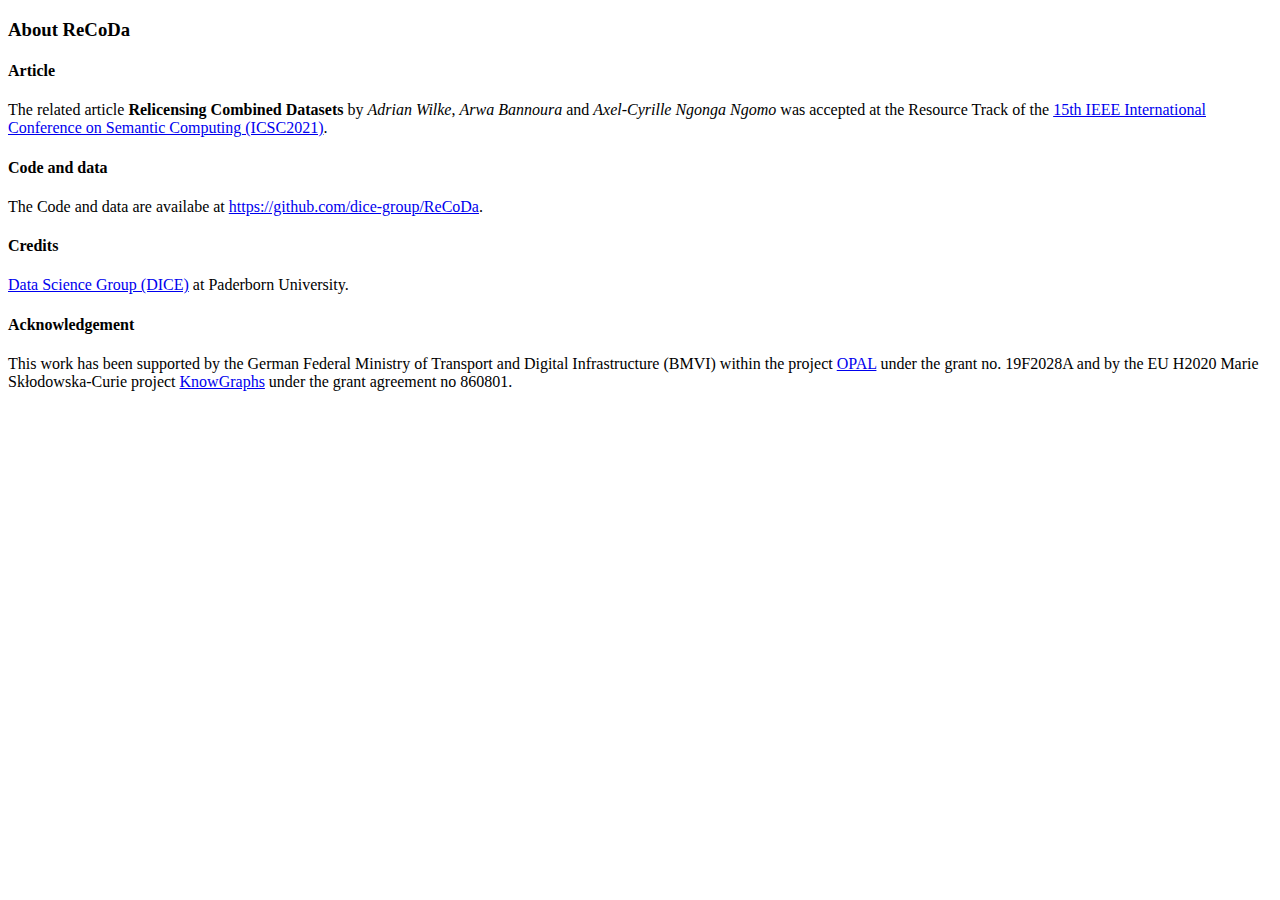
<file: src/main/resources/templates/about.html>
<!doctype html>
<html lang="en">
<head th:replace="fragments/template.html :: head">
<body>

	<nav th:replace="fragments/template.html :: nav"></nav>

	<div class="container-lg mt-3">

		<h3 class="mb-3">About ReCoDa</h3>

		<h4>Article</h4>
		<p>
			The related article <strong>Relicensing Combined Datasets</strong> by
			<i>Adrian Wilke</i>, <i>Arwa Bannoura</i> and <i>Axel-Cyrille
				Ngonga Ngomo</i> was accepted at the Resource Track of the <a
				target="_blank" href="https://www.ieee-icsc.org/">15th IEEE
				International Conference on Semantic Computing (ICSC2021)</a>.
		</p>

		<h4>Code and data</h4>
		<p>
			The Code and data are availabe at <a target="_blank"
				href="https://github.com/dice-group/ReCoDa">https://github.com/dice-group/ReCoDa</a>.
		</p>

		<h4>Credits</h4>
		<p>
			<a target="_blank" href="https://dice-research.org/">Data Science
				Group (DICE)</a> at Paderborn University.
		</p>

		<h4>Acknowledgement</h4>
		<p>
			This work has been supported by the German Federal Ministry of
			Transport and Digital Infrastructure (BMVI) within the project <a
				target="_blank" href="https://dice-research.org/OPAL">OPAL</a> under
			the grant no. 19F2028A and by the EU H2020 Marie Skłodowska-Curie
			project <a target="_blank"
				href="https://dice-research.org/KnowGraphs">KnowGraphs</a> under the
			grant agreement no 860801.
		</p>
	</div>

</body>
</html>
</file>
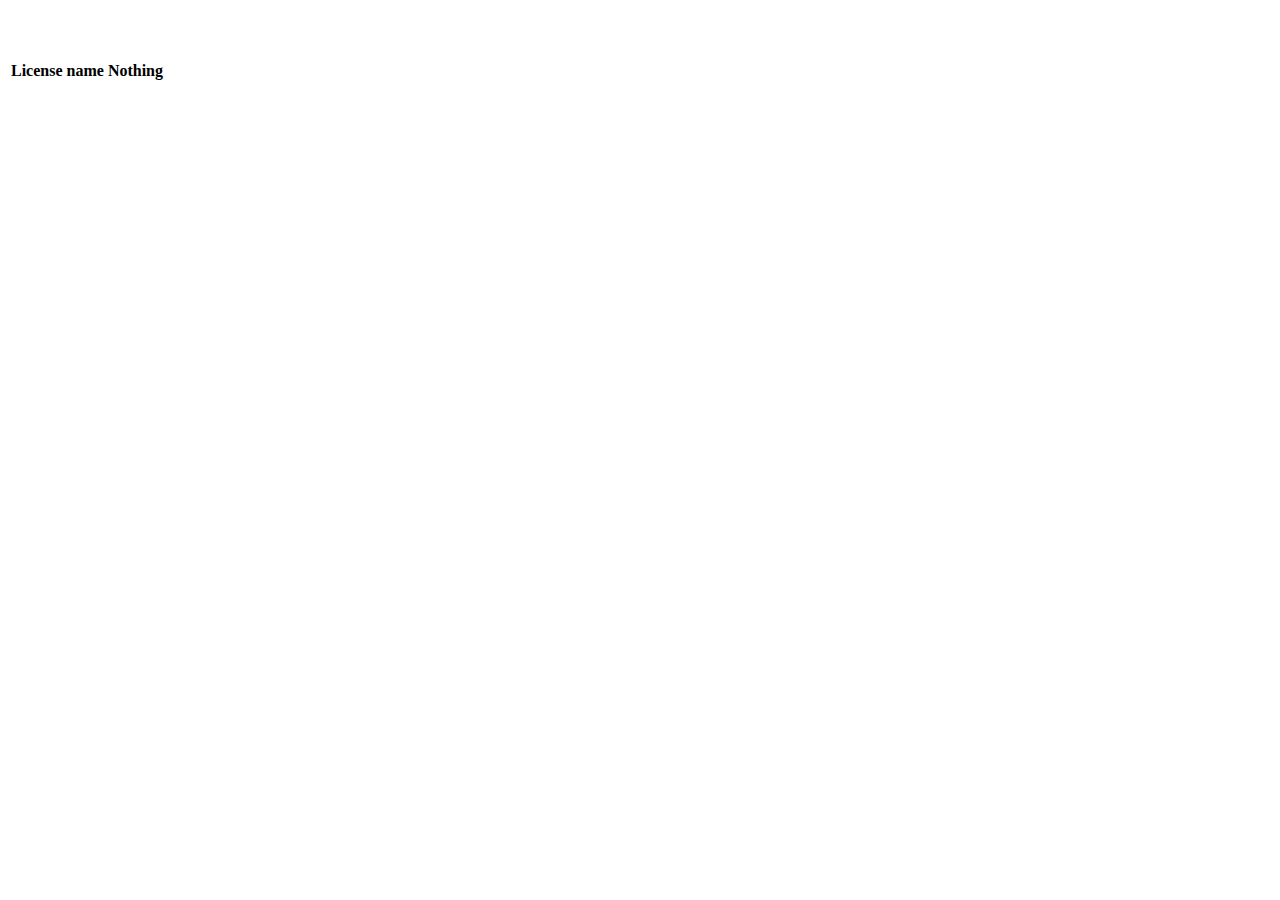
<file: src/main/resources/templates/combine.html>
<!doctype html>
<html lang="en">
<head th:replace="fragments/template.html :: head">
<body>

	<nav th:replace="fragments/template.html :: nav"></nav>

	<div class="container-lg mt-3">

		<h3 th:text="${query}">&nbsp;</h3>

		<div class="table-responsive">
			<table class="table table-striped table-borderless table-sm">
				<thead>
					<tr>
						<th>License name</th>
						<th>Nothing</th>
					</tr>
				</thead>
				<tbody>
					<tr th:each="license : ${licenses}">
						<td th:text="${license.license.getName()}">&nbsp;</td>
						<td>&nbsp;</td>
					</tr>
				</tbody>
			</table>
		</div>

	</div>


</body>
</html>
</file>
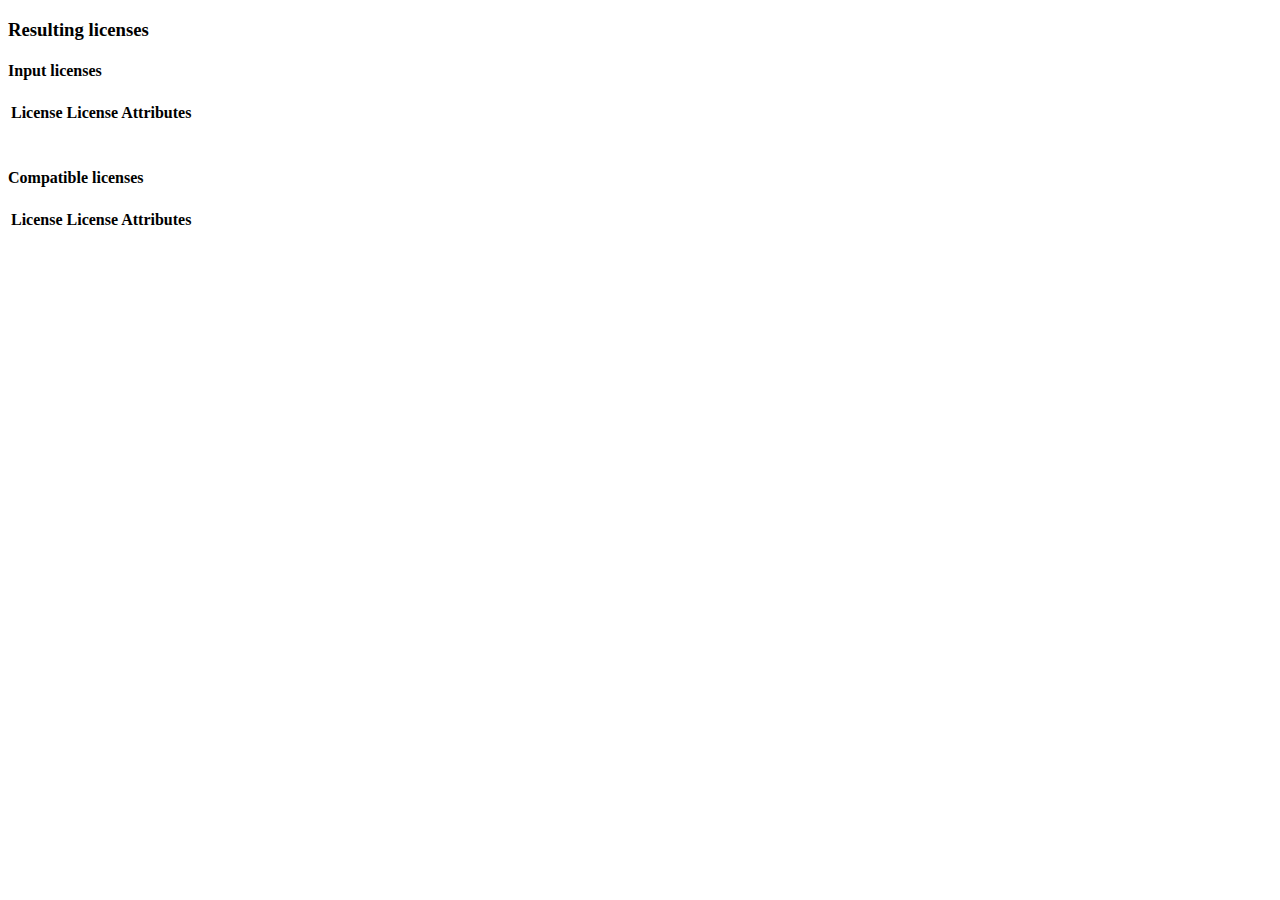
<file: src/main/resources/templates/compatible-licenses.html>
<!doctype html>
<html lang="en">
<head th:replace="fragments/template.html :: head">
<body>

	<nav th:replace="fragments/template.html :: nav"></nav>

	<div class="container-lg mt-3">

		<h3>Resulting licenses</h3>

		<div class="progress mb-5">
			<div class="progress-bar" role="progressbar" aria-valuenow="100"
				aria-valuemin="0" aria-valuemax="100" style="width: 100%"></div>
		</div>

		<h4>Input licenses</h4>

		<div class="table-responsive combine">
			<table class="table table-striped table-borderless table-sm">
				<thead>
					<tr>
						<th>License</th>
						<th style="text-align: right">License Attributes</th>
					</tr>
				</thead>
				<tbody>
					<tr th:each="license : ${inputLicenses}">
						<td th:utext="${license.getName()}"
							style="text-transform: uppercase;"></td>
						<td style="text-align: right"
							th:utext="${license.getAttributesHtml()}">&nbsp;</td>
					</tr>
				</tbody>
			</table>
		</div>

		<h4>Compatible licenses</h4>

		<div class="table-responsive combine">
			<table class="table table-striped table-borderless table-sm">
				<thead>
					<tr>
						<th>License</th>
						<th style="text-align: right">License Attributes</th>
					</tr>
				</thead>
				<tbody>
					<tr th:each="license : ${compatibleLicenses}">
						<td th:utext="${license.getName()}"
							style="text-transform: uppercase;"></td>
						<td style="text-align: right"
							th:utext="${license.getAttributesHtml()}">&nbsp;</td>
					</tr>
				</tbody>
			</table>
		</div>

	</div>

	<div th:replace="fragments/template.html :: attribute-legend" />

</body>
</html>
</file>
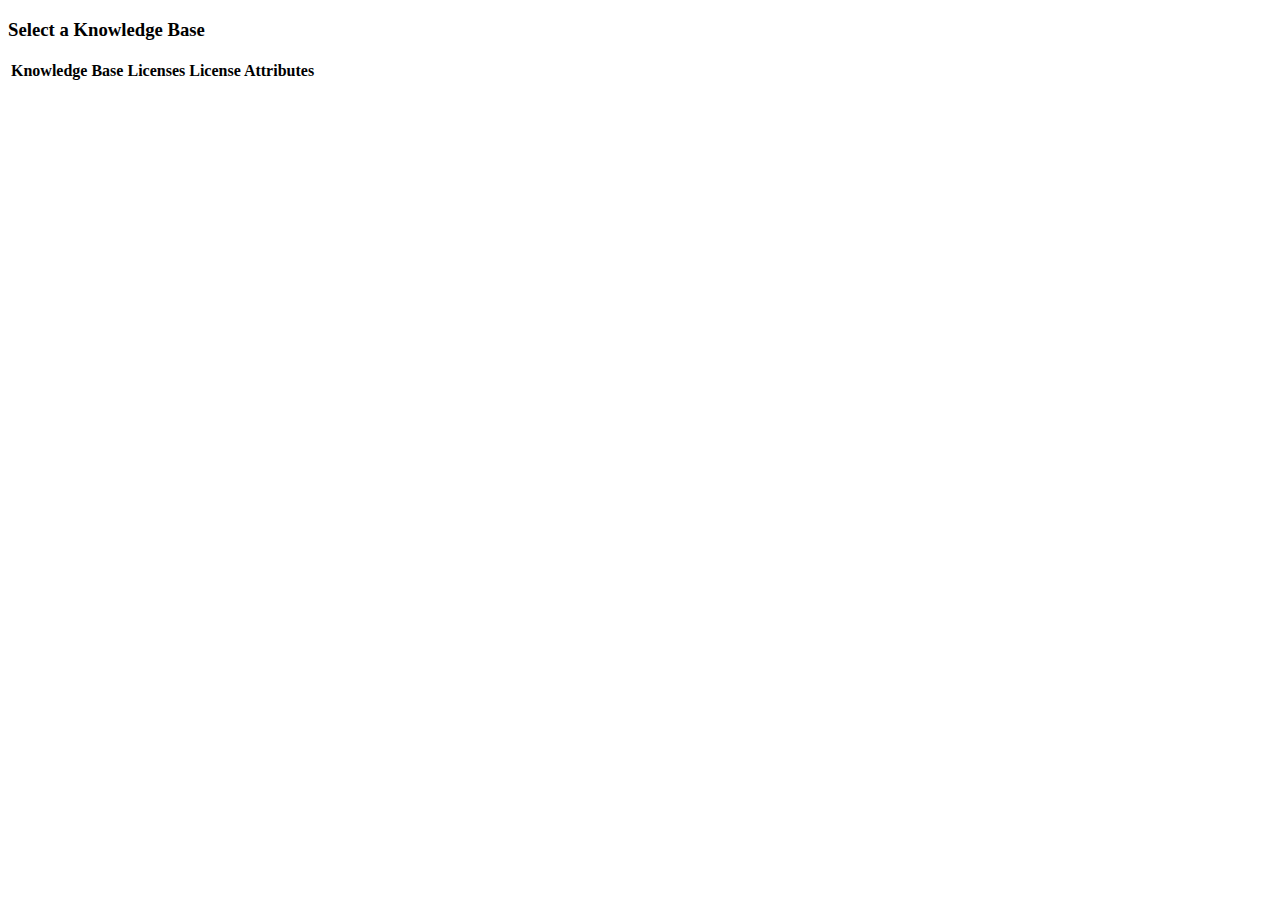
<file: src/main/resources/templates/knowledge-bases.html>
<!doctype html>
<html lang="en">
<head th:replace="fragments/template.html :: head">
<body>

	<nav th:replace="fragments/template.html :: nav"></nav>

	<div class="container-lg mt-3">

		<h3>Select a Knowledge Base</h3>

		<div class="progress mb-5">
			<div class="progress-bar" role="progressbar" aria-valuenow="33"
				aria-valuemin="0" aria-valuemax="100" style="width: 33%"></div>
		</div>

		<div class="table-responsive">
			<table class="table table-striped table-borderless">
				<thead>
					<tr>
						<th scope="col">Knowledge Base</th>
						<th scope="col">Licenses</th>
						<th scope="col">License Attributes</th>
					</tr>
				</thead>
				<tbody>
					<tr th:each="kb : ${kbs}">
						<th scope="row"><a
							th:href="@{/demo/licenses?knowledge-base=} + ${kb.getId()}"
							th:text="${kb.getId()}"
							style="word-break: break-word; overflow-wrap: break-word"></th>
						<td th:text="${kb.getNumberOfLicenses()}"
							style="text-align: right">&nbsp;</td>
						<td th:utext="${kb.getAttributesHtml()}">&nbsp;</td>
					</tr>
				</tbody>
			</table>
		</div>
	</div>

	<div th:replace="fragments/template.html :: attribute-legend" />

</body>
</html>
</file>
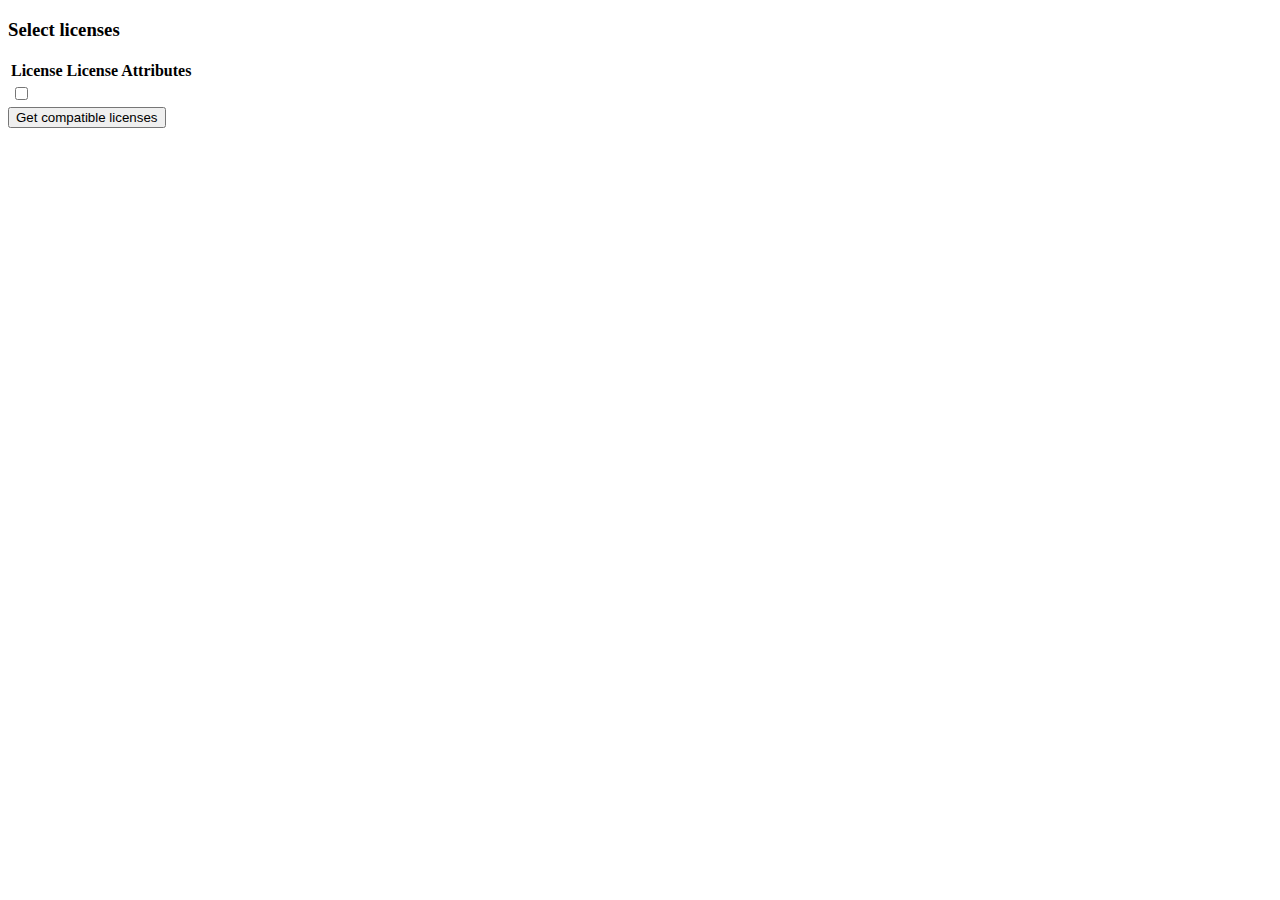
<file: src/main/resources/templates/licenses.html>
<!doctype html>
<html lang="en">
<head th:replace="fragments/template.html :: head">
<body>

	<nav th:replace="fragments/template.html :: nav"></nav>

	<div class="container-lg mt-3">

		<h3>Select licenses</h3>

		<div class="progress mb-5">
			<div class="progress-bar" role="progressbar" aria-valuenow="66"
				aria-valuemin="0" aria-valuemax="100" style="width: 66%"></div>
		</div>

		<div class="table-responsive combine">
			<form method="get" action="/demo/compatible-licenses">
				<input th:value="${knowledgebase}" type="hidden"
					name="knowledge-base">
				<table class="table table-striped table-borderless table-sm">
					<thead>
						<tr>
							<th>License</th>
							<th>License Attributes</th>
						</tr>
					</thead>
					<tbody>
						<tr th:each="license : ${licenses}">
							<td style="text-transform: uppercase;">
								<div class="form-check">
									<input class="form-check-input" type="checkbox" th:value="1"
										th:id="${license.license.getUri()}"
										th:name="${license.license.getUri()}"> <label
										style="width: 100%" class="form-check-label"
										th:for="${license.license.getUri()}"
										th:text="${license.getName()}"> </label>
								</div>
							</td>
							<td th:utext="${license.getAttributesHtml()}">&nbsp;</td>
						</tr>
					</tbody>
				</table>
				<button type="submit" class="btn btn-primary">Get
					compatible licenses</button>
			</form>

		</div>

	</div>

	<div th:replace="fragments/template.html :: attribute-legend" />

</body>
</html>
</file>
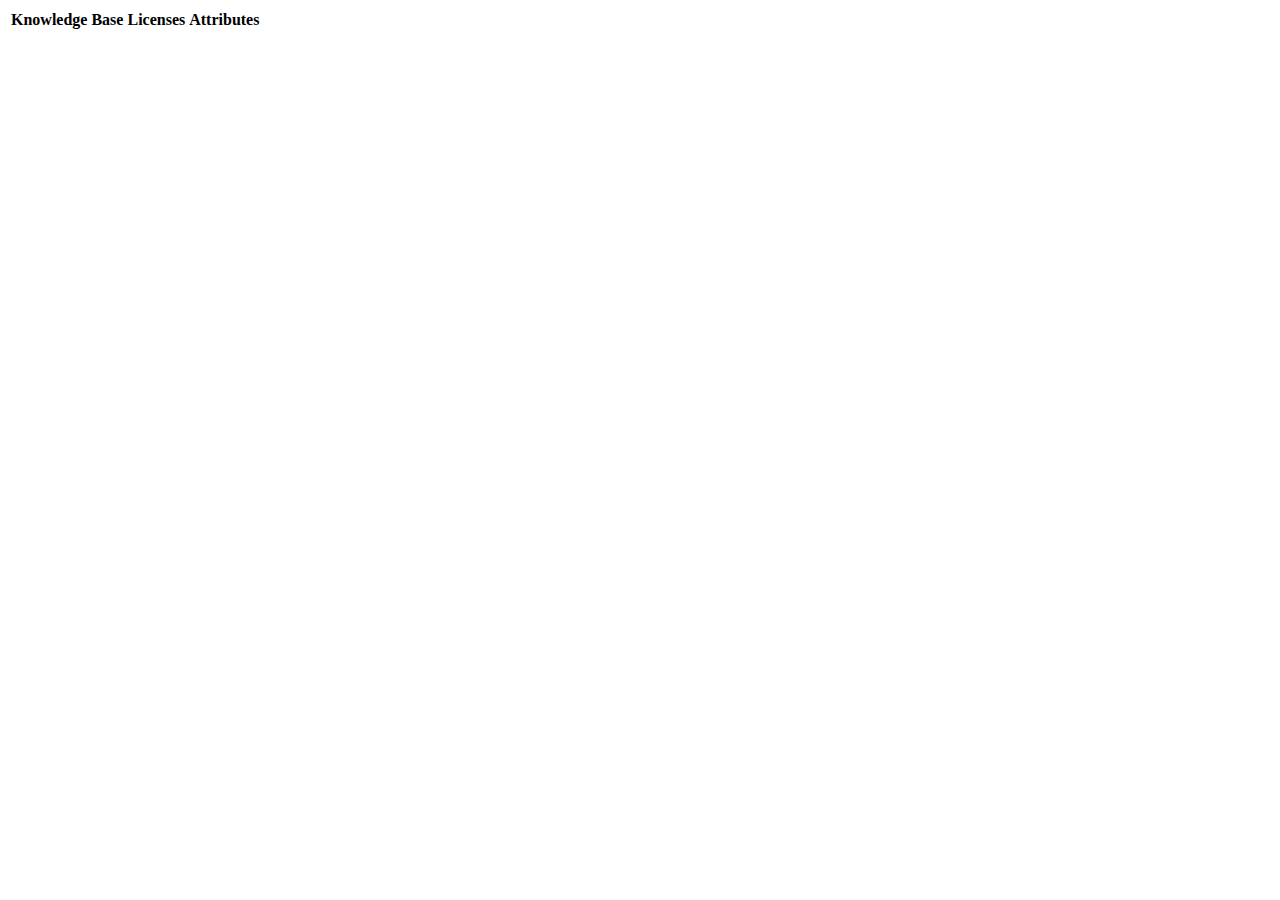
<file: src/main/resources/templates/list.html>
<!doctype html>
<html lang="en">
<head th:replace="fragments/template.html :: head">
<body>

	<nav th:replace="fragments/template.html :: nav"></nav>

	<div class="container-lg mt-3">

		<div class="table-responsive">
			<table class="table table-striped table-borderless">
				<thead>
					<tr>
						<th scope="col">Knowledge Base</th>
						<th scope="col">Licenses</th>
						<th scope="col">Attributes</th>
					</tr>
				</thead>
				<tbody>
					<tr th:each="kb : ${kbs}">
						<th scope="row"><a
							th:href="@{/demo/combine?knowledge-base=} + ${kb.getId()}"
							th:text="${kb.getId()}"
							style="word-break: break-word; overflow-wrap: break-word"></th>
						<td th:text="${kb.getNumberOfLicenses()}"
							style="text-align: right">&nbsp;</td>
						<td th:utext="${kb.getAttributesHtml()}">&nbsp;</td>
					</tr>
				</tbody>
			</table>
		</div>
	</div>

</body>
</html>
</file>
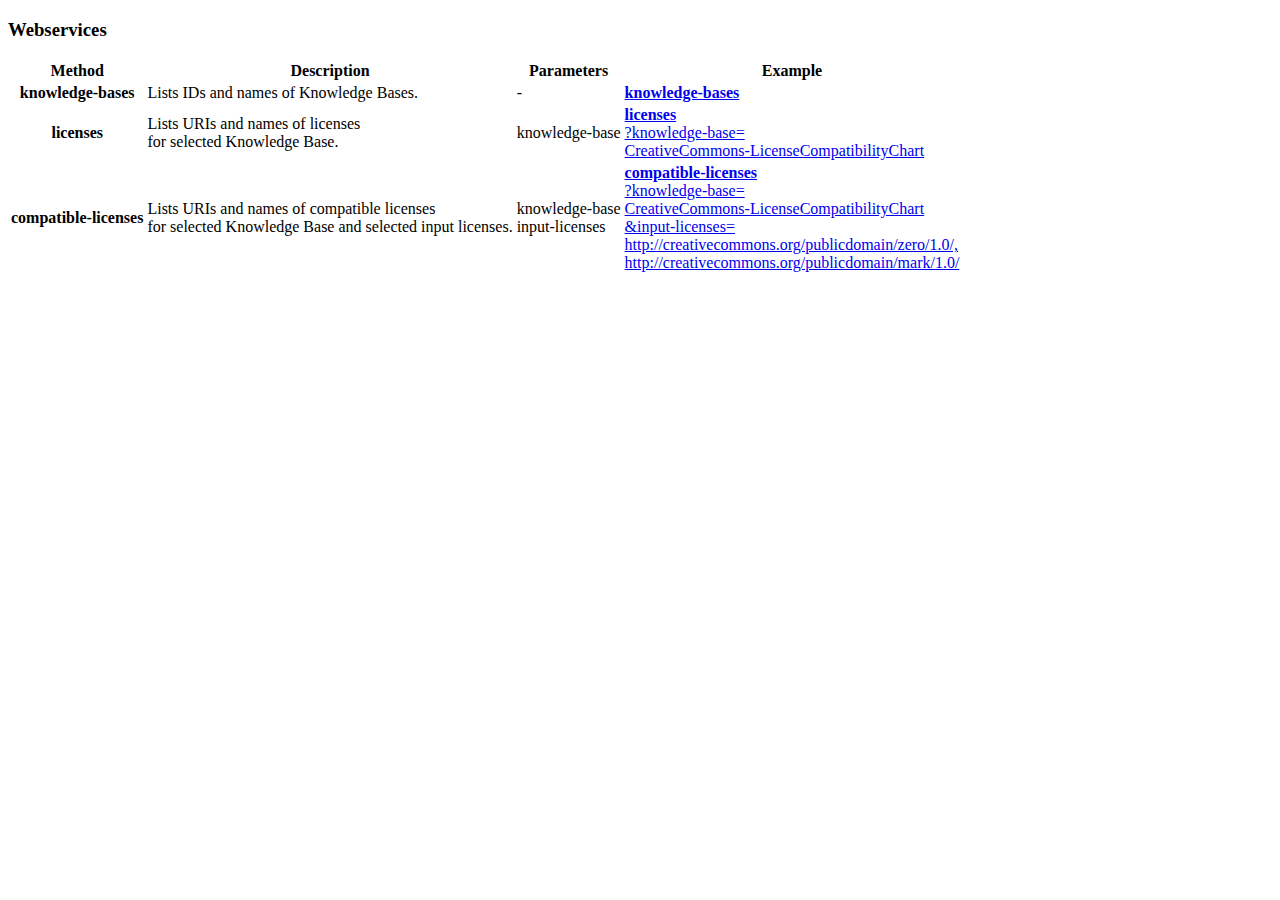
<file: src/main/resources/templates/webservices.html>
<!doctype html>
<html lang="en">
<head th:replace="fragments/template.html :: head">
<body>

	<nav th:replace="fragments/template.html :: nav"></nav>

	<div class="container-lg mt-3">

		<h3>Webservices</h3>

		<div class="table-responsive">


			<table class="table table-striped table-borderless">
				<thead>
					<tr>
						<th scope="col">Method</th>
						<th scope="col">Description</th>
						<th scope="col">Parameters</th>
						<th scope="col">Example</th>
					</tr>
				</thead>
				<tbody>
					<tr>
						<th scope="row">knowledge-bases</th>
						<td>Lists IDs and names of Knowledge Bases.</td>
						<td>-</td>
						<td><a target="_blank" href="/webservice/knowledge-bases"><strong>knowledge-bases</strong></a></td>
					</tr>
					<tr>
						<th scope="row">licenses</th>
						<td>Lists URIs and names of licenses<br />for selected
							Knowledge Base.
						</td>
						<td>knowledge-base</td>
						<td style="word-break: break-word; overflow-wrap: break-word"><a
							target="_blank"
							href="/webservice/licenses?knowledge-base=CreativeCommons-LicenseCompatibilityChart">
								<strong>licenses</strong><br /> ?knowledge-base=<br />CreativeCommons-LicenseCompatibilityChart
						</a></td>
					</tr>
					<tr>
						<th scope="row">compatible-licenses</th>
						<td>Lists URIs and names of compatible licenses<br />for
							selected Knowledge Base and selected input licenses.
						</td>
						<td>knowledge-base<br />input-licenses
						</td>
						<td style="word-break: break-word; overflow-wrap: break-word"><a
							target="_blank"
							href="/webservice/compatible-licenses?knowledge-base=CreativeCommons-LicenseCompatibilityChart&input-licenses=http://creativecommons.org/publicdomain/zero/1.0/,http://creativecommons.org/publicdomain/mark/1.0/">
								<strong>compatible-licenses</strong><br /> ?knowledge-base=<br />CreativeCommons-LicenseCompatibilityChart<br />
								&input-licenses=<br />http://creativecommons.org/publicdomain/zero/1.0/,<br />
								http://creativecommons.org/publicdomain/mark/1.0/
						</a></td>
					</tr>
				</tbody>
			</table>

		</div>
	</div>

	<div th:replace="fragments/template.html :: footer"></div>
</body>
</html>
</file>
